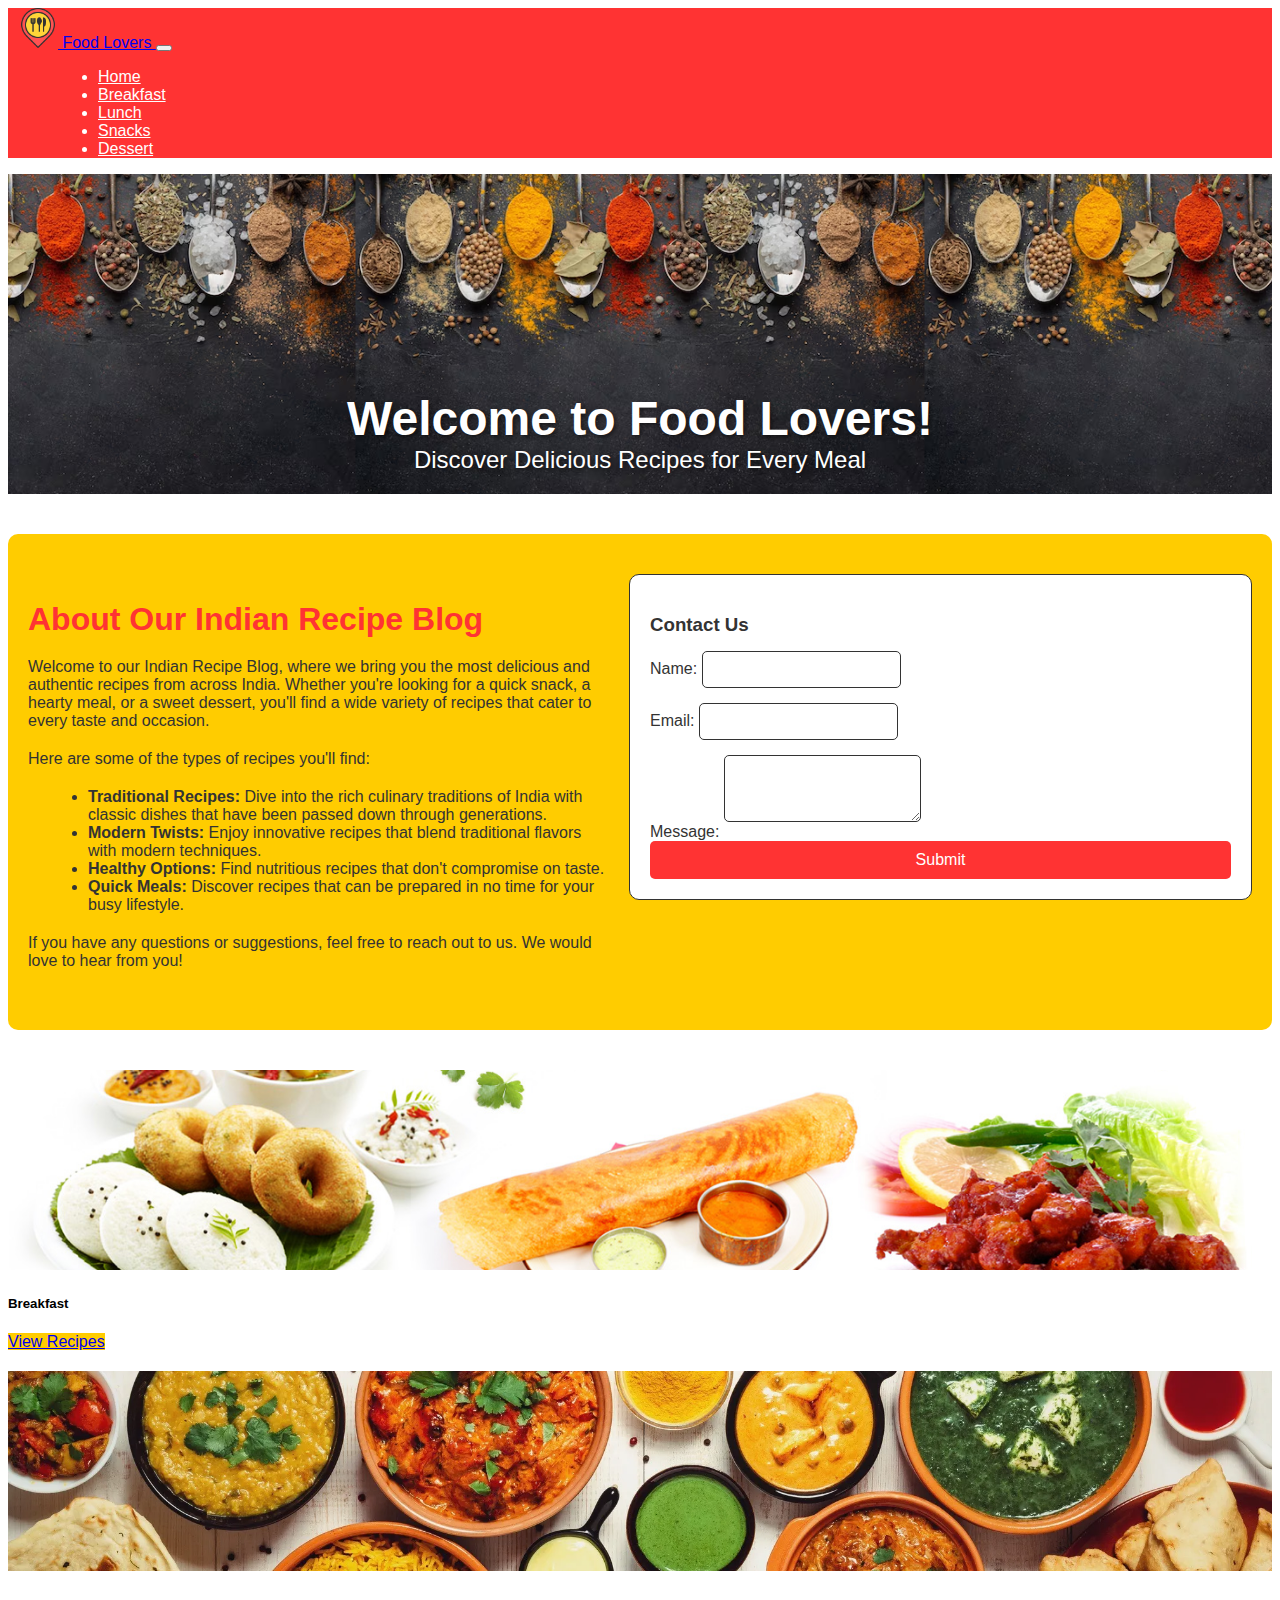
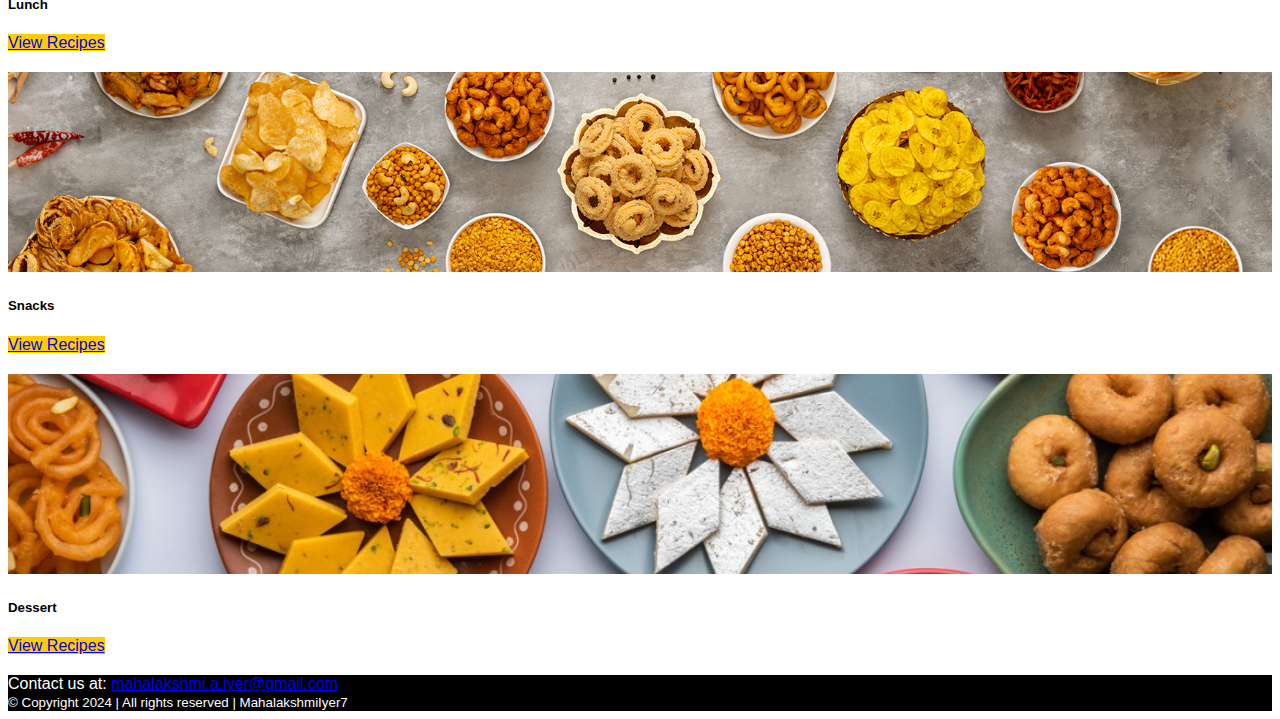
<file: index.html>
<!DOCTYPE html>
<html lang="en">
<head>
    <meta charset="UTF-8">
    <meta http-equiv="X-UA-Compatible" content="IE=edge">
    <meta name="viewport" content="width=device-width, initial-scale=1.0">
    <title>Food Lovers</title>
    <link rel="icon" href="images/logo.png" type="image/png">
    <link href="https://cdn.jsdelivr.net/npm/bootstrap@5.0.2/dist/css/bootstrap.min.css" rel="stylesheet" integrity="sha384-EVSTQN3/azprG1Anm3QDgpJLIm9Nao0Yz1ztcQTwFspd3yD65VohhpuuCOmLASjC" crossorigin="anonymous">
    <link rel="stylesheet" href="style.css">
</head>
<body>
    <div class="container">
        <nav class="navbar navbar-expand-lg navbar-light bg-light">
            <a href="#" class="navbar-brand">
                <img src="images/logo.png" alt="logo"> Food Lovers
            </a>
            <button class="navbar-toggler" type="button" data-bs-toggle="collapse" data-bs-target="#navbarNav" aria-controls="navbarNav" aria-expanded="false" aria-label="Toggle navigation">
                <span class="navbar-toggler-icon"></span>
            </button>
            <div class="collapse navbar-collapse" id="navbarNav">
                <ul class="navbar-nav">
                    <li class="nav-item active">
                        <a class="nav-link" href="#">Home</a>
                    </li>
                    <li class="nav-item">
                        <a class="nav-link" href="breakfast.html">Breakfast</a>
                    </li>
                    <li class="nav-item">
                        <a class="nav-link" href="lunch.html">Lunch</a>
                    </li>
                    <li class="nav-item">
                        <a class="nav-link" href="snacks.html">Snacks</a>
                    </li>
                    <li class="nav-item">
                        <a class="nav-link" href="dessert.html">Dessert</a>
                    </li>
                </ul>
            </div>
        </nav>

        <div class="banner">
            <div class="banner-text">
                <h1>Welcome to Food Lovers!</h1>
                <p>Discover Delicious Recipes for Every Meal</p>
            </div>
        </div>

        <div class="about-text">
            <div class="text-container">
                <h2>About Our Indian Recipe Blog</h2>
                <p>Welcome to our Indian Recipe Blog, where we bring you the most delicious and authentic recipes from across India. Whether you're looking for a quick snack, a hearty meal, or a sweet dessert, you'll find a wide variety of recipes that cater to every taste and occasion.</p>
                <p>Here are some of the types of recipes you'll find:</p>
                <ul class="list-unstyled">
                    <li><strong>Traditional Recipes:</strong> Dive into the rich culinary traditions of India with classic dishes that have been passed down through generations.</li>
                    <li><strong>Modern Twists:</strong> Enjoy innovative recipes that blend traditional flavors with modern techniques.</li>
                    <li><strong>Healthy Options:</strong> Find nutritious recipes that don't compromise on taste.</li>
                    <li><strong>Quick Meals:</strong> Discover recipes that can be prepared in no time for your busy lifestyle.</li>
                </ul>
                <p>If you have any questions or suggestions, feel free to reach out to us. We would love to hear from you!</p>
            </div>
            <div class="form-container">
                <div>
                    <h3>Contact Us</h3>
                    <form action="submit_form.php" method="post">
                        <div class="mb-3">
                            <label for="name" class="form-label">Name:</label>
                            <input type="text" class="form-control" id="name" name="name" required>
                        </div>
                        <div class="mb-3">
                            <label for="email" class="form-label">Email:</label>
                            <input type="email" class="form-control" id="email" name="email" required>
                        </div>
                        <div class="mb-3">
                            <label for="message" class="form-label">Message:</label>
                            <textarea class="form-control" id="message" name="message" rows="3" required></textarea>
                        </div>
                        <button type="submit" class="btn btn-primary">Submit</button>
                    </form>
                </div>
            </div>
        </div>

        <div class="container card-container">
            <!-- Breakfast Card -->
            <div class="card">
                <img src="images/breakfast.jpg" class="card-img-top" alt="Breakfast">
                <div class="card-body">
                    <h5 class="card-title">Breakfast</h5>
                    <a href="breakfast.html" class="btn btn-primary">View Recipes</a>
                </div>
            </div>

            <!-- Lunch Card -->
            <div class="card">
                <img src="images/lunch.png" class="card-img-top" alt="Lunch">
                <div class="card-body">
                    <h5 class="card-title">Lunch</h5>
                    <a href="lunch.html" class="btn btn-primary">View Recipes</a>
                </div>
            </div>

            <!-- Snacks Card -->
            <div class="card">
                <img src="images/snacks.png" class="card-img-top" alt="Snacks">
                <div class="card-body">
                    <h5 class="card-title">Snacks</h5>
                    <a href="snacks.html" class="btn btn-primary">View Recipes</a>
                </div>
            </div>

            <!-- Dessert Card -->
            <div class="card">
                <img src="images/dessert.jpg" class="card-img-top" alt="Dessert">
                <div class="card-body">
                    <h5 class="card-title">Dessert</h5>
                    <a href="dessert.html" class="btn btn-primary">View Recipes</a>
                </div>
            </div>
        </div>

        <footer class="footer mt-auto py-3 bg-light">
            <div class="container text-center">
                <span class="text-muted">
                    Contact us at: <a href="mailto:mahalakshmi.a.iyer@gmail.com">mahalakshmi.a.iyer@gmail.com</a>
                    <br>
                    <small>&copy; Copyright 2024 | All rights reserved | MahalakshmiIyer7</small>
                </span>
            </div>
        </footer>
    </div>

    <script src="https://cdn.jsdelivr.net/npm/bootstrap@5.0.2/dist/js/bootstrap.bundle.min.js" integrity="sha384-MrcW6ZMFYlzcLA8Nl+NtUVF0sA7MsXsP1UyJoMp4YLEuNSfAP+JcXn/tWtIaxVXM" crossorigin="anonymous"></script>
</body>
</html>
</file>
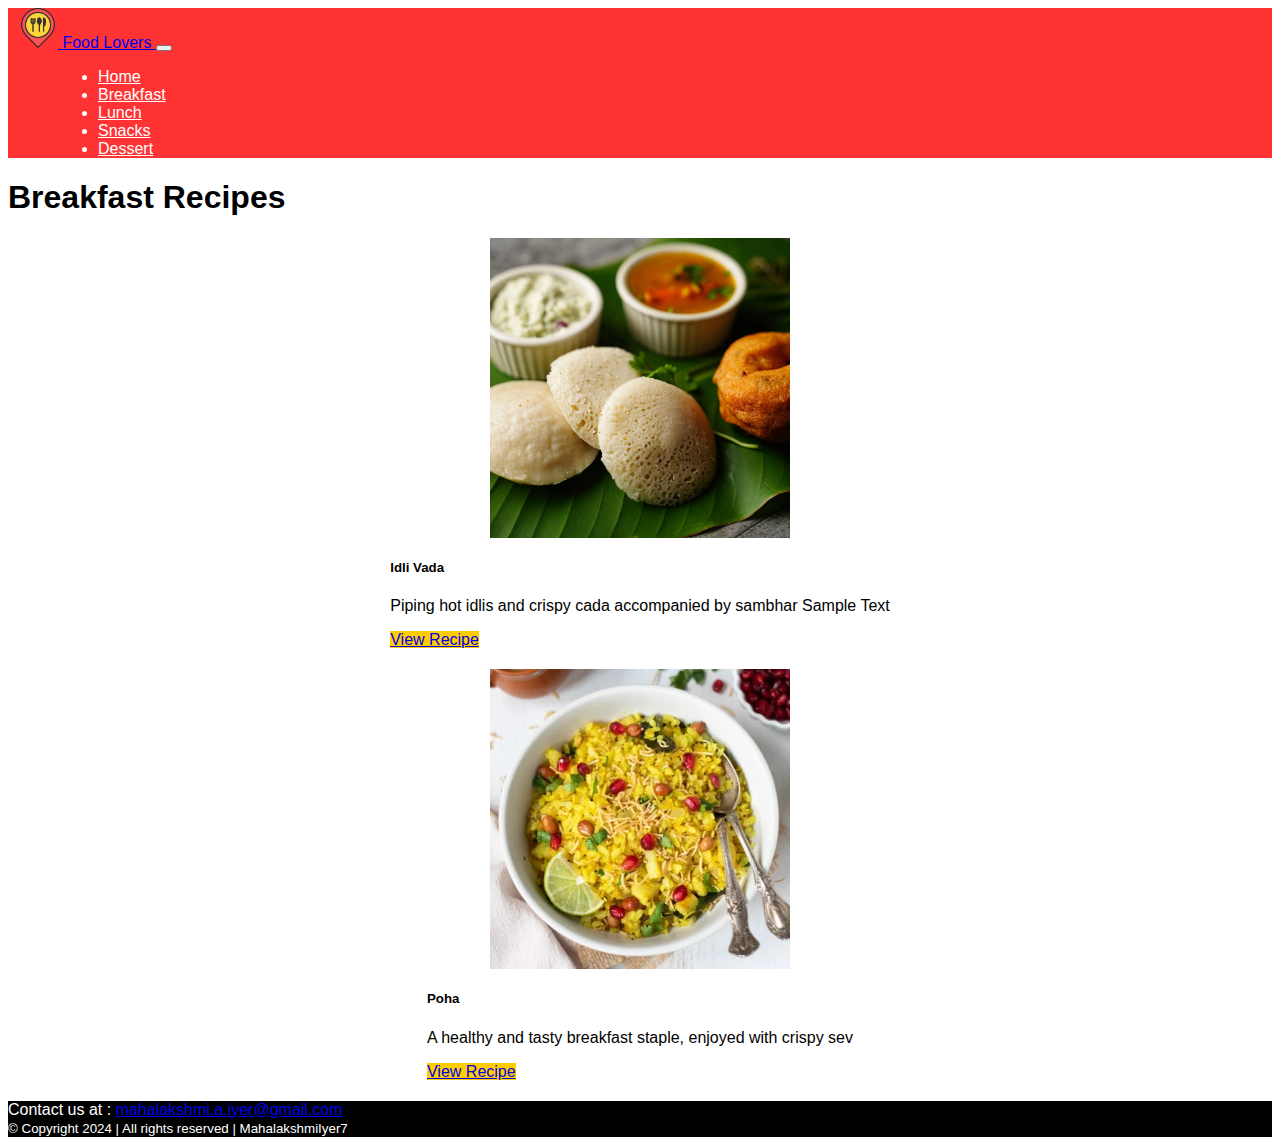
<file: breakfast.html>
<!DOCTYPE html>
<html lang="en">
<head>
    <meta charset="UTF-8">
    <meta http-equiv="X-UA-Compatible" content="IE=edge">
    <meta name="viewport" content="width=device-width, initial-scale=1.0">
    <title>Breakfast Recipes</title>
    <link rel="icon" href="images/logo.png" type="image/png">
    <link href="https://cdn.jsdelivr.net/npm/bootstrap@5.0.2/dist/css/bootstrap.min.css" rel="stylesheet" integrity="sha384-EVSTQN3/azprG1Anm3QDgpJLIm9Nao0Yz1ztcQTwFspd3yD65VohhpuuCOmLASjC" crossorigin="anonymous">
    <link rel="stylesheet" href="style.css">
    <style>
        .recipe-card {
            margin-bottom: 20px;
            transition: transform 0.3s ease-in-out;
        }
        .recipe-card:hover {
            transform: scale(1.05);
        }
        .recipe-img {
            width: 100%;
            height: auto;
        }
    </style>
</head>
<body class="recipe-page">
    <div class="container">
        <nav class="navbar navbar-expand-lg navbar-light bg-light">
            <a href="index.html" class="navbar-brand">
                <img src="images/logo.png" alt="logo" style="height: 40px"> Food Lovers
            </a>
            <button class="navbar-toggler" type="button" data-bs-toggle="collapse" data-bs-target="#navbarNav" aria-controls="navbarNav" aria-expanded="false" aria-label="Toggle navigation">
                <span class="navbar-toggler-icon"></span>
            </button>
            <div class="collapse navbar-collapse" id="navbarNav">
                <ul class="navbar-nav">
                    <li class="nav-item">
                        <a class="nav-link" href="index.html">Home</a>
                    </li>
                    <li class="nav-item">
                        <a class="nav-link" href="breakfast.html">Breakfast</a>
                    </li>
                    <li class="nav-item">
                        <a class="nav-link" href="lunch.html">Lunch</a>
                    </li>
                    <li class="nav-item">
                        <a class="nav-link" href="snacks.html">Snacks</a>
                    </li>
                    <li class="nav-item">
                        <a class="nav-link" href="dessert.html">Dessert</a>
                    </li>
                </ul>
            </div>
        </nav>

        <div class="container">
            <h1 class="my-4">Breakfast Recipes</h1>
            <div class="row">
                <!-- Recipe 1 -->
                <div class="col-sm-6">
                    <div class="card recipe-card">
                        <img src="images/breakfast1.jpg" class="card-img-top recipe-img" alt="Breakfast Recipe 1">
                        <div class="card-body">
                            <h5 class="card-title">Idli Vada</h5>
                            <p class="card-text">Piping hot idlis and crispy cada accompanied by sambhar
                            Sample Text</p>
                            <a href="#" class="btn btn-primary">View Recipe</a>
                        </div>
                    </div>
                </div>
                <!-- Recipe 2 -->
                <div class="col-sm-6">
                    <div class="card recipe-card">
                        <img src="images/breakfast2.jpg" class="card-img-top recipe-img" alt="Breakfast Recipe 2">
                        <div class="card-body">
                            <h5 class="card-title">Poha</h5>
                            <p class="card-text">A healthy and tasty breakfast staple, enjoyed with crispy sev</p>
                            <a href="#" class="btn btn-primary">View Recipe</a>
                        </div>
                    </div>
                </div>
            </div>
        </div>

        <footer class="footer mt-auto py-3 bg-light">
            <div class="container text-center">
                <span class="text-muted">
                    Contact us at : <a href="mailto:mahalakshmi.a.iyer@gmail.com">mahalakshmi.a.iyer@gmail.com</a>
                    <br>
                    <small>&copy; Copyright 2024 | All rights reserved | MahalakshmiIyer7</small>
                </span>
            </div>
        </footer>
    </div>

    <script src="https://cdn.jsdelivr.net/npm/bootstrap@5.0.2/dist/js/bootstrap.bundle.min.js" integrity="sha384-MrcW6ZMFYlzcLA8Nl+NtUVF0sA7MsXsP1UyJoMp4YLEuNSfAP+JcXn/tWtIaxVXM" crossorigin="anonymous"></script>
</body>
</html>
</file>
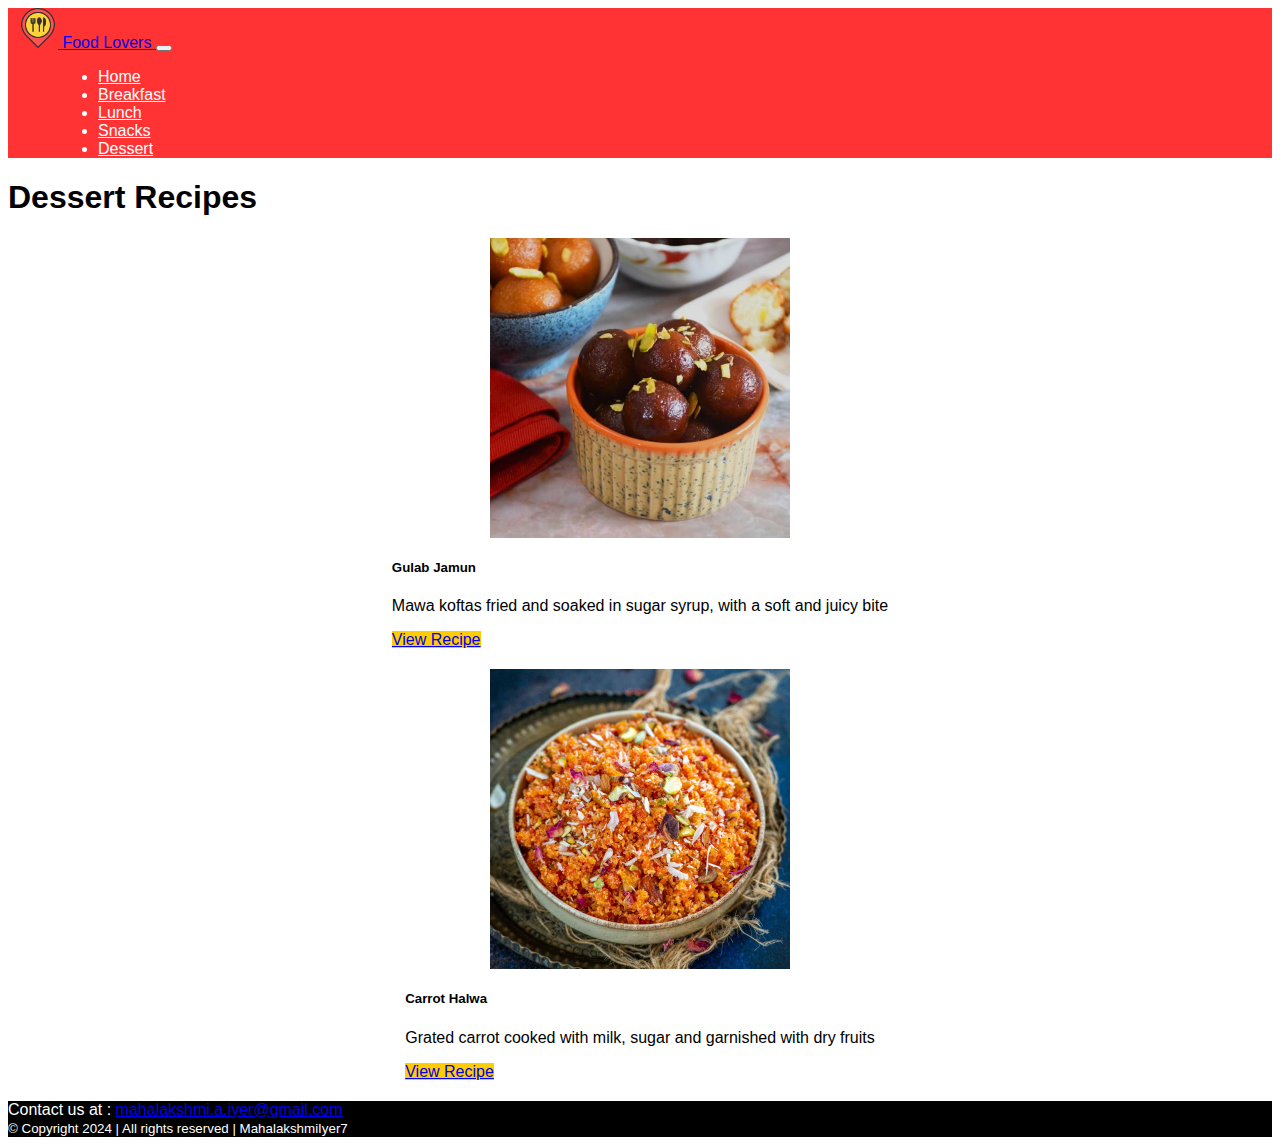
<file: dessert.html>
<!DOCTYPE html>
<html lang="en">
<head>
    <meta charset="UTF-8">
    <meta http-equiv="X-UA-Compatible" content="IE=edge">
    <meta name="viewport" content="width=device-width, initial-scale=1.0">
    <title>Dessert Recipes</title>
    <link rel="icon" href="images/logo.png" type="image/png">
    <link href="https://cdn.jsdelivr.net/npm/bootstrap@5.0.2/dist/css/bootstrap.min.css" rel="stylesheet" integrity="sha384-EVSTQN3/azprG1Anm3QDgpJLIm9Nao0Yz1ztcQTwFspd3yD65VohhpuuCOmLASjC" crossorigin="anonymous">
    <link rel="stylesheet" href="style.css">
    <style>
        .recipe-card {
            margin-bottom: 20px;
            transition: transform 0.3s ease-in-out;
        }
        .recipe-card:hover {
            transform: scale(1.05);
        }
        .recipe-img {
            width: 100%;
            height: auto;
        }
    </style>
</head>
<body class="recipe-page">
    <div class="container">
        <nav class="navbar navbar-expand-lg navbar-light bg-light">
            <a href="index.html" class="navbar-brand">
                <img src="images/logo.png" alt="logo" style="height: 40px"> Food Lovers
            </a>
            <button class="navbar-toggler" type="button" data-bs-toggle="collapse" data-bs-target="#navbarNav" aria-controls="navbarNav" aria-expanded="false" aria-label="Toggle navigation">
                <span class="navbar-toggler-icon"></span>
            </button>
            <div class="collapse navbar-collapse" id="navbarNav">
                <ul class="navbar-nav">
                    <li class="nav-item">
                        <a class="nav-link" href="index.html">Home</a>
                    </li>
                    <li class="nav-item">
                        <a class="nav-link" href="breakfast.html">Breakfast</a>
                    </li>
                    <li class="nav-item">
                        <a class="nav-link" href="lunch.html">Lunch</a>
                    </li>
                    <li class="nav-item">
                        <a class="nav-link" href="snacks.html">Snacks</a>
                    </li>
                    <li class="nav-item">
                        <a class="nav-link" href="dessert.html">Dessert</a>
                    </li>
                </ul>
            </div>
        </nav>

        <div class="container">
            <h1 class="my-4">Dessert Recipes</h1>
            <div class="row">
                <!-- Recipe 1 -->
                <div class="col-sm-6">
                    <div class="card recipe-card">
                        <img src="images/dessert1.jpg" class="card-img-top recipe-img" alt="Dessert Recipe 1">
                        <div class="card-body">
                            <h5 class="card-title">Gulab Jamun</h5>
                            <p class="card-text">Mawa koftas fried and soaked in sugar syrup, with a soft and juicy bite</p>
                            <a href="#" class="btn btn-primary">View Recipe</a>
                        </div>
                    </div>
                </div>
                <!-- Recipe 2 -->
                <div class="col-sm-6">
                    <div class="card recipe-card">
                        <img src="images/dessert2.jpg" class="card-img-top recipe-img" alt="Dessert Recipe 2">
                        <div class="card-body">
                            <h5 class="card-title">Carrot Halwa</h5>
                            <p class="card-text">Grated carrot cooked with milk, sugar and garnished with dry fruits</p>
                            <a href="#" class="btn btn-primary">View Recipe</a>
                        </div>
                    </div>
                </div>
            </div>
        </div>

        <footer class="footer mt-auto py-3 bg-light">
            <div class="container text-center">
                <span class="text-muted">
                    Contact us at : <a href="mailto:mahalakshmi.a.iyer@gmail.com">mahalakshmi.a.iyer@gmail.com</a>
                    <br>
                    <small>&copy; Copyright 2024 | All rights reserved | MahalakshmiIyer7</small>
                </span>
            </div>
        </footer>
    </div>

    <script src="https://cdn.jsdelivr.net/npm/bootstrap@5.0.2/dist/js/bootstrap.bundle.min.js" integrity="sha384-MrcW6ZMFYlzcLA8Nl+NtUVF0sA7MsXsP1UyJoMp4YLEuNSfAP+JcXn/tWtIaxVXM" crossorigin="anonymous"></script>
</body>
</html>
</file>
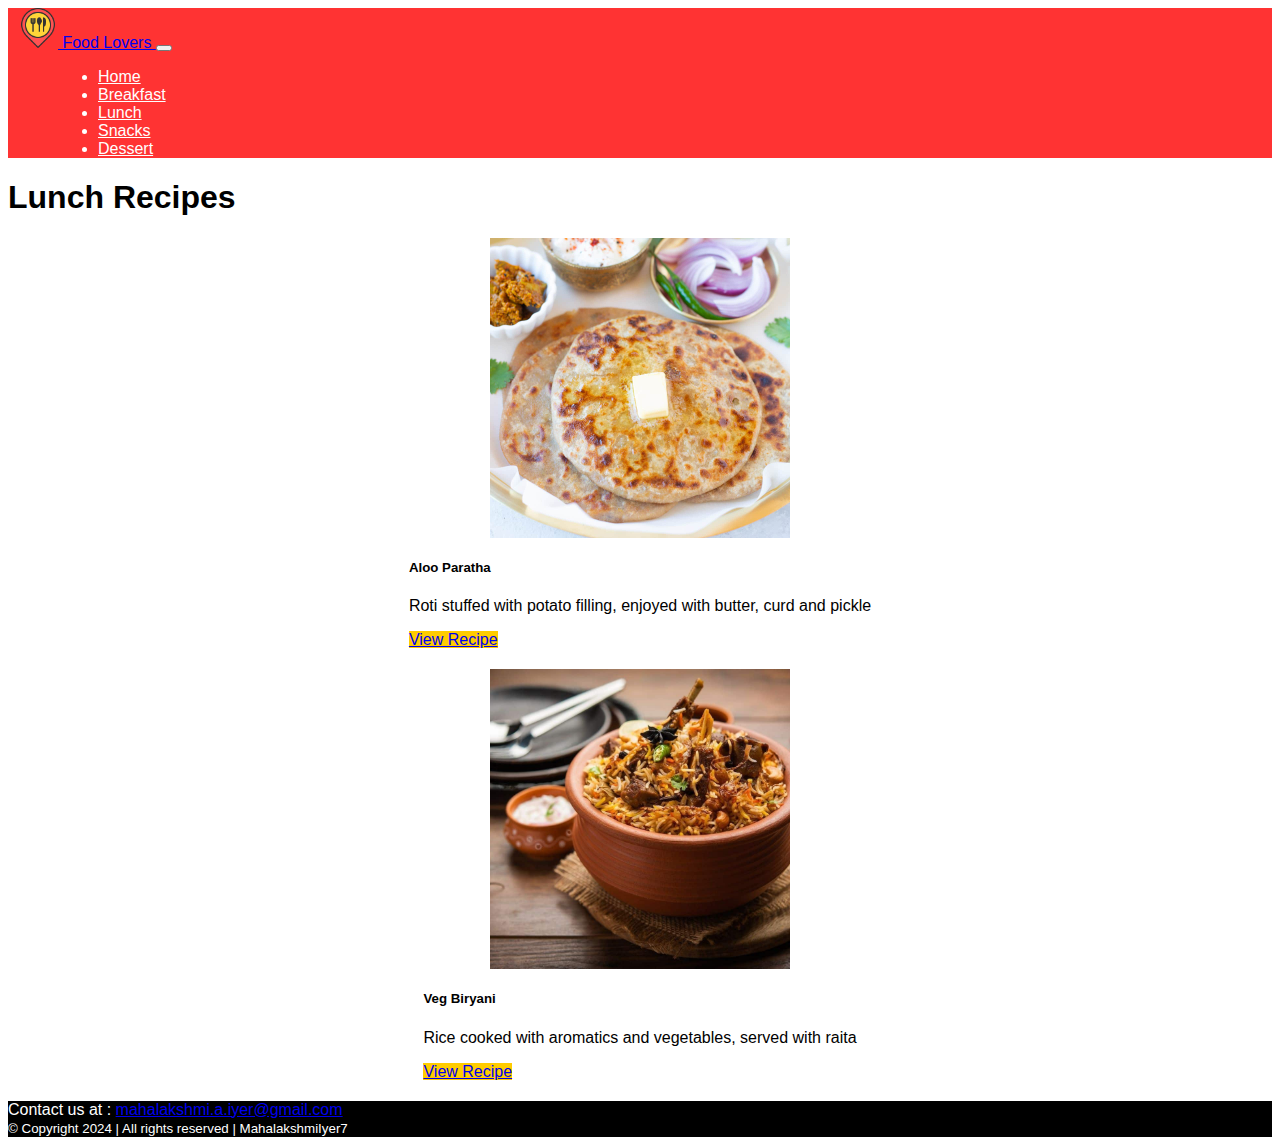
<file: lunch.html>
<!DOCTYPE html>
<html lang="en">
<head>
    <meta charset="UTF-8">
    <meta http-equiv="X-UA-Compatible" content="IE=edge">
    <meta name="viewport" content="width=device-width, initial-scale=1.0">
    <title>Lunch Recipes</title>
    <link rel="icon" href="images/logo.png" type="image/png">
    <link href="https://cdn.jsdelivr.net/npm/bootstrap@5.0.2/dist/css/bootstrap.min.css" rel="stylesheet" integrity="sha384-EVSTQN3/azprG1Anm3QDgpJLIm9Nao0Yz1ztcQTwFspd3yD65VohhpuuCOmLASjC" crossorigin="anonymous">
    <link rel="stylesheet" href="style.css">
    <style>
        .recipe-card {
            margin-bottom: 20px;
            transition: transform 0.3s ease-in-out;
        }
        .recipe-card:hover {
            transform: scale(1.05);
        }
        .recipe-img {
            width: 100%;
            height: auto;
        }
    </style>
</head>
<body class="recipe-page">
    <div class="container">
        <nav class="navbar navbar-expand-lg navbar-light bg-light">
            <a href="index.html" class="navbar-brand">
                <img src="images/logo.png" alt="logo" style="height: 40px"> Food Lovers
            </a>
            <button class="navbar-toggler" type="button" data-bs-toggle="collapse" data-bs-target="#navbarNav" aria-controls="navbarNav" aria-expanded="false" aria-label="Toggle navigation">
                <span class="navbar-toggler-icon"></span>
            </button>
            <div class="collapse navbar-collapse" id="navbarNav">
                <ul class="navbar-nav">
                    <li class="nav-item">
                        <a class="nav-link" href="index.html">Home</a>
                    </li>
                    <li class="nav-item">
                        <a class="nav-link" href="breakfast.html">Breakfast</a>
                    </li>
                    <li class="nav-item">
                        <a class="nav-link" href="lunch.html">Lunch</a>
                    </li>
                    <li class="nav-item">
                        <a class="nav-link" href="snacks.html">Snacks</a>
                    </li>
                    <li class="nav-item">
                        <a class="nav-link" href="dessert.html">Dessert</a>
                    </li>
                </ul>
            </div>
        </nav>

        <div class="container">
            <h1 class="my-4">Lunch Recipes</h1>
            <div class="row">
                <!-- Recipe 1 -->
                <div class="col-sm-6">
                    <div class="card recipe-card">
                        <img src="images/lunch1.jpg" class="card-img-top recipe-img" alt="Lunch Recipe 1">
                        <div class="card-body">
                            <h5 class="card-title">Aloo Paratha</h5>
                            <p class="card-text">Roti stuffed with potato filling, enjoyed with butter, curd and pickle</p>
                            <a href="#" class="btn btn-primary">View Recipe</a>
                        </div>
                    </div>
                </div>
                <!-- Recipe 2 -->
                <div class="col-sm-6">
                    <div class="card recipe-card">
                        <img src="images/lunch2.jpg" class="card-img-top recipe-img" alt="Lunch Recipe 2">
                        <div class="card-body">
                            <h5 class="card-title">Veg Biryani</h5>
                            <p class="card-text">Rice cooked with aromatics and vegetables, served with raita</p>
                            <a href="#" class="btn btn-primary">View Recipe</a>
                        </div>
                    </div>
                </div>
            </div>
        </div>

        <footer class="footer mt-auto py-3 bg-light">
            <div class="container text-center">
                <span class="text-muted">
                    Contact us at : <a href="mailto:mahalakshmi.a.iyer@gmail.com">mahalakshmi.a.iyer@gmail.com</a>
                    <br>
                    <small>&copy; Copyright 2024 | All rights reserved | MahalakshmiIyer7</small>
                </span>
            </div>
        </footer>
    </div>

    <script src="https://cdn.jsdelivr.net/npm/bootstrap@5.0.2/dist/js/bootstrap.bundle.min.js" integrity="sha384-MrcW6ZMFYlzcLA8Nl+NtUVF0sA7MsXsP1UyJoMp4YLEuNSfAP+JcXn/tWtIaxVXM" crossorigin="anonymous"></script>
</body>
</html>
</file>
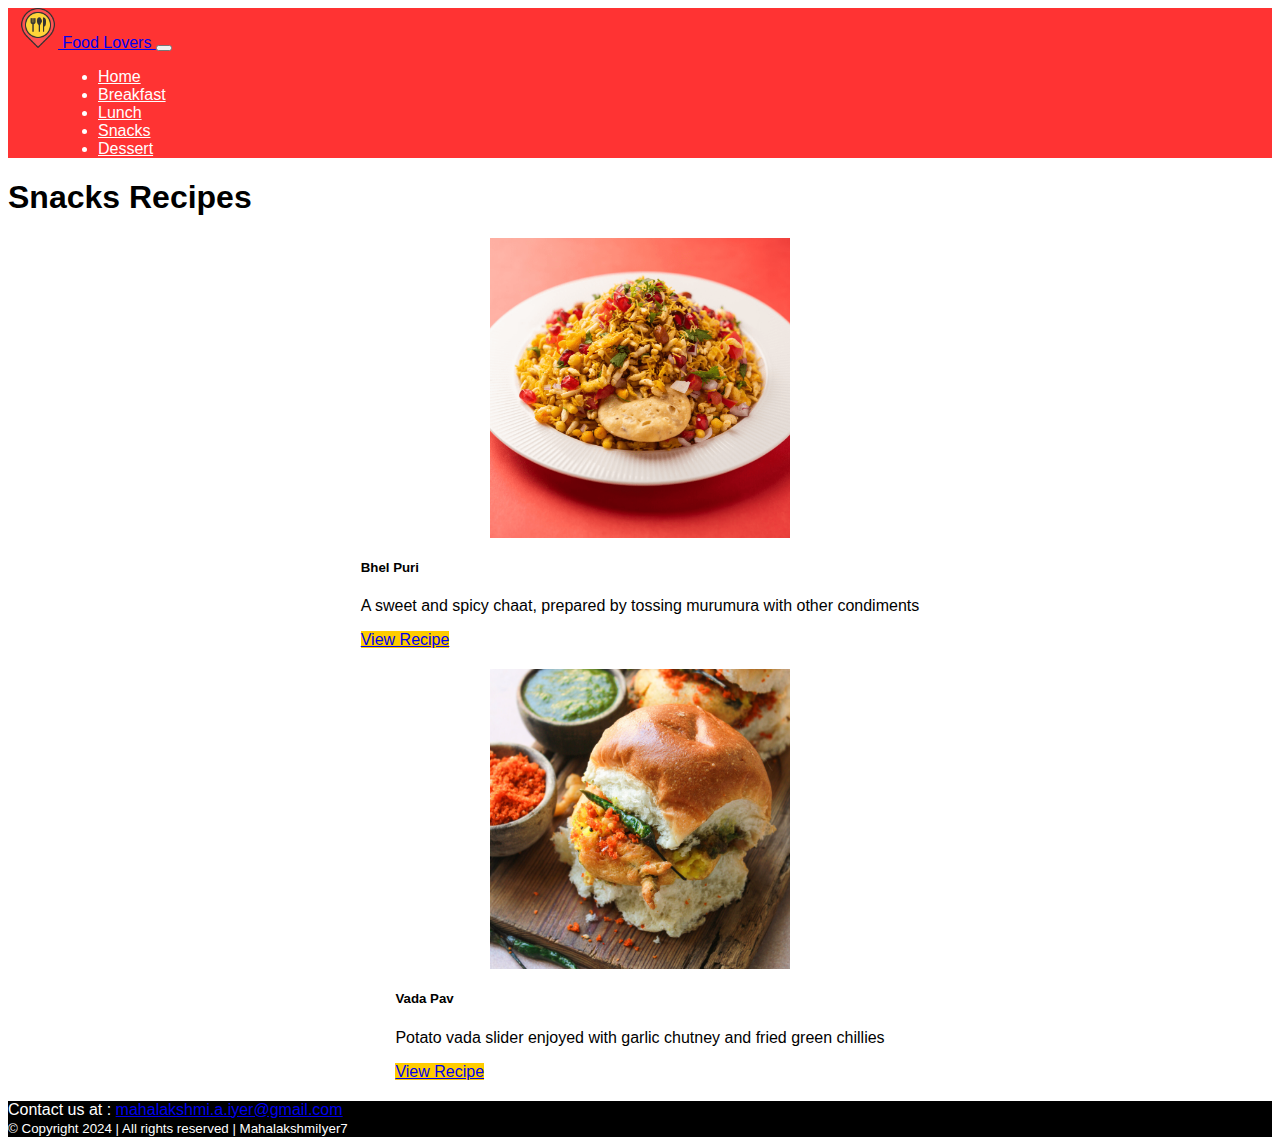
<file: snacks.html>
<!DOCTYPE html>
<html lang="en">
<head>
    <meta charset="UTF-8">
    <meta http-equiv="X-UA-Compatible" content="IE=edge">
    <meta name="viewport" content="width=device-width, initial-scale=1.0">
    <title>Snacks Recipes</title>
    <link rel="icon" href="images/logo.png" type="image/png">
    <link href="https://cdn.jsdelivr.net/npm/bootstrap@5.0.2/dist/css/bootstrap.min.css" rel="stylesheet" integrity="sha384-EVSTQN3/azprG1Anm3QDgpJLIm9Nao0Yz1ztcQTwFspd3yD65VohhpuuCOmLASjC" crossorigin="anonymous">
    <link rel="stylesheet" href="style.css">
    <style>
        .recipe-card {
            margin-bottom: 20px;
            transition: transform 0.3s ease-in-out;
        }
        .recipe-card:hover {
            transform: scale(1.05);
        }
        .recipe-img {
            width: 100%;
            height: auto;
        }
    </style>
</head>
<body class="recipe-page">
    <div class="container">
        <nav class="navbar navbar-expand-lg navbar-light bg-light">
            <a href="index.html" class="navbar-brand">
                <img src="images/logo.png" alt="logo" style="height: 40px"> Food Lovers
            </a>
            <button class="navbar-toggler" type="button" data-bs-toggle="collapse" data-bs-target="#navbarNav" aria-controls="navbarNav" aria-expanded="false" aria-label="Toggle navigation">
                <span class="navbar-toggler-icon"></span>
            </button>
            <div class="collapse navbar-collapse" id="navbarNav">
                <ul class="navbar-nav">
                    <li class="nav-item">
                        <a class="nav-link" href="index.html">Home</a>
                    </li>
                    <li class="nav-item">
                        <a class="nav-link" href="breakfast.html">Breakfast</a>
                    </li>
                    <li class="nav-item">
                        <a class="nav-link" href="lunch.html">Lunch</a>
                    </li>
                    <li class="nav-item">
                        <a class="nav-link" href="snacks.html">Snacks</a>
                    </li>
                    <li class="nav-item">
                        <a class="nav-link" href="dessert.html">Dessert</a>
                    </li>
                </ul>
            </div>
        </nav>

        <div class="container">
            <h1 class="my-4">Snacks Recipes</h1>
            <div class="row">
                <!-- Recipe 1 -->
                <div class="col-sm-6">
                    <div class="card recipe-card">
                        <img src="images/snacks1.jpg" class="card-img-top recipe-img" alt="Snacks Recipe 1">
                        <div class="card-body">
                            <h5 class="card-title">Bhel Puri</h5>
                            <p class="card-text">A sweet and spicy chaat, prepared by tossing murumura with other condiments</p>
                            <a href="#" class="btn btn-primary">View Recipe</a>
                        </div>
                    </div>
                </div>
                <!-- Recipe 2 -->
                <div class="col-sm-6">
                    <div class="card recipe-card">
                        <img src="images/snacks2.jpg" class="card-img-top recipe-img" alt="Snacks Recipe 2">
                        <div class="card-body">
                            <h5 class="card-title">Vada Pav</h5>
                            <p class="card-text">Potato vada slider enjoyed with garlic chutney and fried green chillies</p>
                            <a href="#" class="btn btn-primary">View Recipe</a>
                        </div>
                    </div>
                </div>
            </div>
        </div>

        <footer class="footer mt-auto py-3 bg-light">
            <div class="container text-center">
                <span class="text-muted">
                    Contact us at : <a href="mailto:mahalakshmi.a.iyer@gmail.com">mahalakshmi.a.iyer@gmail.com</a>
                    <br>
                    <small>&copy; Copyright 2024 | All rights reserved | MahalakshmiIyer7</small>
                </span>
            </div>
        </footer>
    </div>

    <script src="https://cdn.jsdelivr.net/npm/bootstrap@5.0.2/dist/js/bootstrap.bundle.min.js" integrity="sha384-MrcW6ZMFYlzcLA8Nl+NtUVF0sA7MsXsP1UyJoMp4YLEuNSfAP+JcXn/tWtIaxVXM" crossorigin="anonymous"></script>
</body>
</html>
</file>
<file: style.css>
body {
    font-family: Arial, sans-serif;
    background-color: #ffffff; 
}

.navbar {
    background-color: #ff3333; 
    color: #ffffff; 
}

.navbar .navbar-brand img {
    height: 40px;
    margin-left: 10px;
}

.navbar-nav{
    margin-left: 50px;
}

.navbar-nav .nav-link {
    color: #ffffff;
    transition: transform 0.3s ease, color 0.3s ease;
}

.navbar-nav .nav-item .nav-link:hover {
    color: #ff3333;
    transform: scale(1.1);
}

.banner {
    background-image: url('images/banner.jpg'); 
    background-size: contain;
    background-position: center;
    height: 300px; 
    color: white;
    text-align: center;
    display: flex;
    align-items: flex-end;
    justify-content: center;
    padding-bottom: 20px;
    margin-bottom: 20px;
}

.banner-text {
    text-shadow: 2px 2px 4px rgba(0, 0, 0, 0.5);
}

.banner h1 {
    font-size: 3rem;
    margin: 0;
}

.banner p {
    font-size: 1.5rem;
    margin: 0;
}

/* About Section */
.about-text {
    background-color: #ffcc00;
    padding: 40px 20px; 
    margin: 40px 0; 
    border-radius: 10px; 
    display: flex; 
    align-items: flex-start; 
}

.about-text .text-container {
    flex: 1; 
    padding-right: 20px; 
}

.about-text .form-container {
    flex: 1; 
    background-color: #ffffff; 
    border: 1px solid #333333; 
    border-radius: 10px;
    padding: 20px;
}

.about-text h2 {
    font-size: 2rem; 
    color: #ff3333;
    margin-bottom: 20px; 
}

.about-text p {
    font-size: 1rem; 
    color: #333333; 
    margin-bottom: 20px;
}

.about-text ul {
    list-style-type: disc;
    margin-left: 20px; 
    margin-bottom: 20px; 
    color: #333333; 
}

.about-text form {
    display: flex; 
    flex-direction: column; 
}

.about-text .form-container h3 {
    color: #333333; 
    margin-bottom: 15px; 
}

.about-text .form-label {
    color: #333333; 
}

.about-text .form-control {
    border-radius: 5px;
    border: 1px solid #333333; 
    padding: 10px; 
    margin-bottom: 15px;
}

.about-text .btn-primary {
    background-color: #ff3333; 
    border: none; 
    color: #ffffff; 
    padding: 10px 20px; 
    border-radius: 5px; 
    font-size: 1rem; 
}

.card-container {
    width: 100%;
    display: flex;
    flex-direction: column;
}

.card {
    margin-bottom: 20px;
    transition: transform 0.3s ease-in-out;
}

.recipe-page .card {
    display: flex; 
    flex-direction: column; 
    align-items: center; 
    justify-content: center; 
}

.card:hover {
    transform: scale(1.05);
}

.card-img-top {
    width: 100%;
    height: 200px; 
    object-fit: cover; 
}

.card-img-top.recipe-img {
    width: 300px; 
    height: 300px; 
    object-fit: cover; 
}

.card-body a.btn-primary {
    background-color: #ffcc00; 
    border-color: #ffcc00;
}

.footer {
    background-color: #000000; 
    color: #ffffff; 
}
</file>
